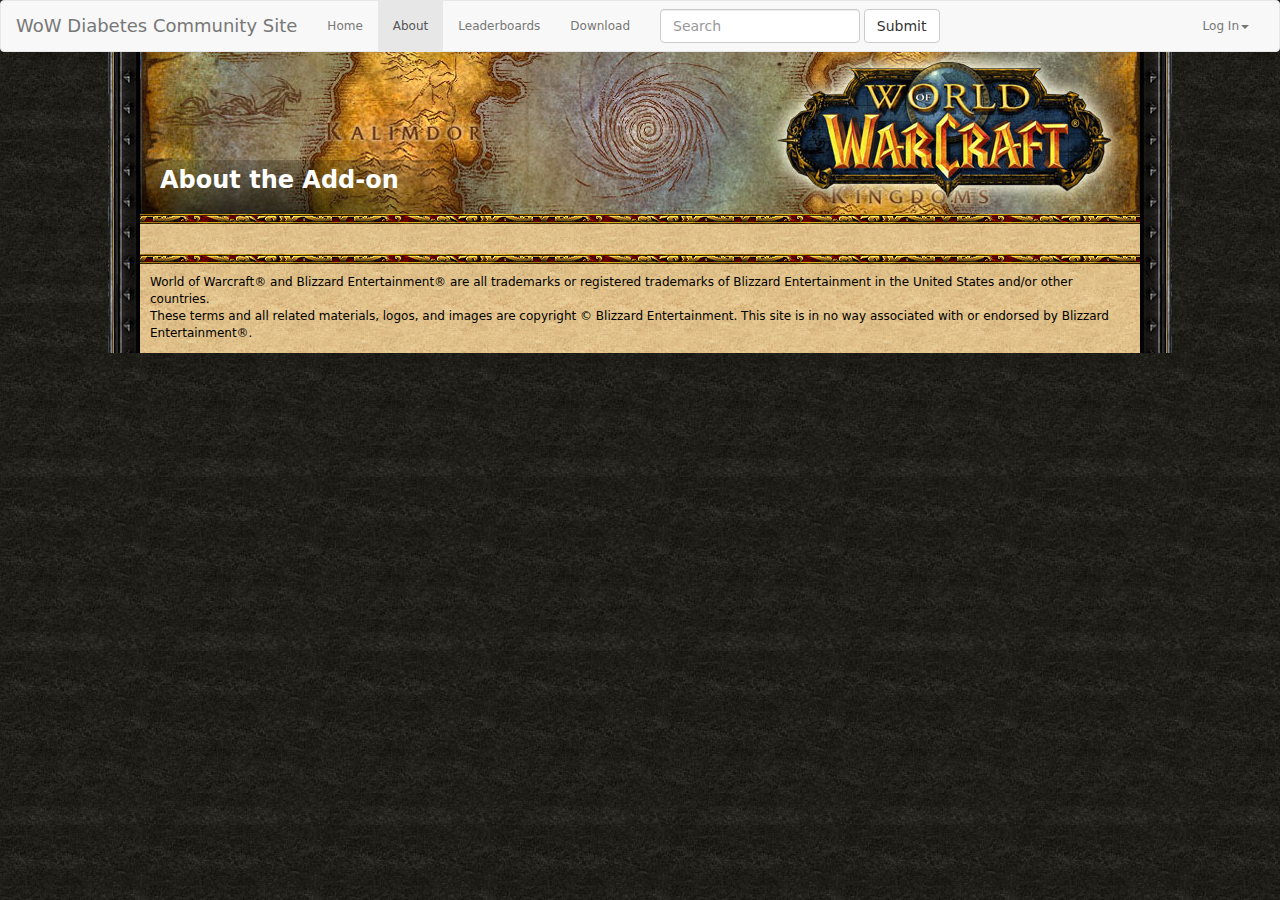
<file: about.html>
<!DOCTYPE html>

<html>
<head>
    <title>WOW Diabetes Addon Community Site</title>
    <meta name="viewport" content="width=device-width, initial-scale=.5">
    <link type="text/css" rel="stylesheet" href="assets/libraries/bootstrap/css/bootstrap.css" />
    <link type="text/css" rel="stylesheet" href="assets/libraries/font-awesome/css/font-awesome.css" />
    <link type="text/css" rel="stylesheet" href="assets/css/style.css" />
</head>

<body>
  <nav class="navbar navbar-default" role="navigation">
  <div class="container-fluid">
    <!-- Brand and toggle get grouped for better mobile display -->
    <div class="navbar-header">
      <button type="button" class="navbar-toggle" data-toggle="collapse" data-target="#bs-example-navbar-collapse-1">
        <span class="sr-only">Toggle navigation</span>
        <span class="icon-bar"></span>
        <span class="icon-bar"></span>
        <span class="icon-bar"></span>
      </button>
      <a class="navbar-brand" href="#">WoW Diabetes Community Site</a>
    </div>

    <!-- Collect the nav links, forms, and other content for toggling -->
    <div class="collapse navbar-collapse" id="bs-example-navbar-collapse-1">
      <ul class="nav navbar-nav">
        <li ><a href="index.html">Home</a></li>
        <li class="active"><a href="about.html">About</a></li>
        <li><a href="leaderboards.html">Leaderboards</a></li>
        <li><a href="#">Download</a></li>
      </ul>
      <form class="navbar-form navbar-left" role="search">
        <div class="form-group">
          <input type="text" class="form-control" placeholder="Search">
        </div>
        <button type="submit" class="btn btn-default">Submit</button>
      </form>
      <ul class="nav navbar-nav navbar-right">
        <li class="dropdown">
          <a href="#" class="dropdown-toggle" data-toggle="dropdown">Log In<b class="caret"></b></a>
          <ul class="dropdown-menu">
            <li><a href="#">
			<div class="form-group">
				<input type="text" placeholder="email" class="form-control">
			</div>
			<div class="form-group">
				<input type="text" placeholder="password" class="form-control">
			</div>
			</a></li>
          </ul>
        </li>
      </ul>
    </div><!-- /.navbar-collapse -->
  </div><!-- /.container-fluid -->
</nav>
	<div id="wrapper">
    <div class="container" id="main">
		<div id="header">
			<h1>About the Add-on</h1>
		</div>
		<div id="middle">
        </div>
		<div id="footer">
			<p>World of Warcraft&reg; and Blizzard Entertainment&reg; are all trademarks or registered trademarks of Blizzard Entertainment in the United States and/or other countries. <br> These terms and all related materials, logos, and images are copyright &copy; Blizzard Entertainment. This site is in no way associated with or endorsed by Blizzard Entertainment&reg;.</p>
		</div>
	</div>
	<div>
	</div>
    <script src="assets/libraries/jquery/jquery-2.0.3.min.js"></script>
    <script src="assets/libraries/bootstrap/js/bootstrap.min.js"></script>

    
</body>

</html>
</file>
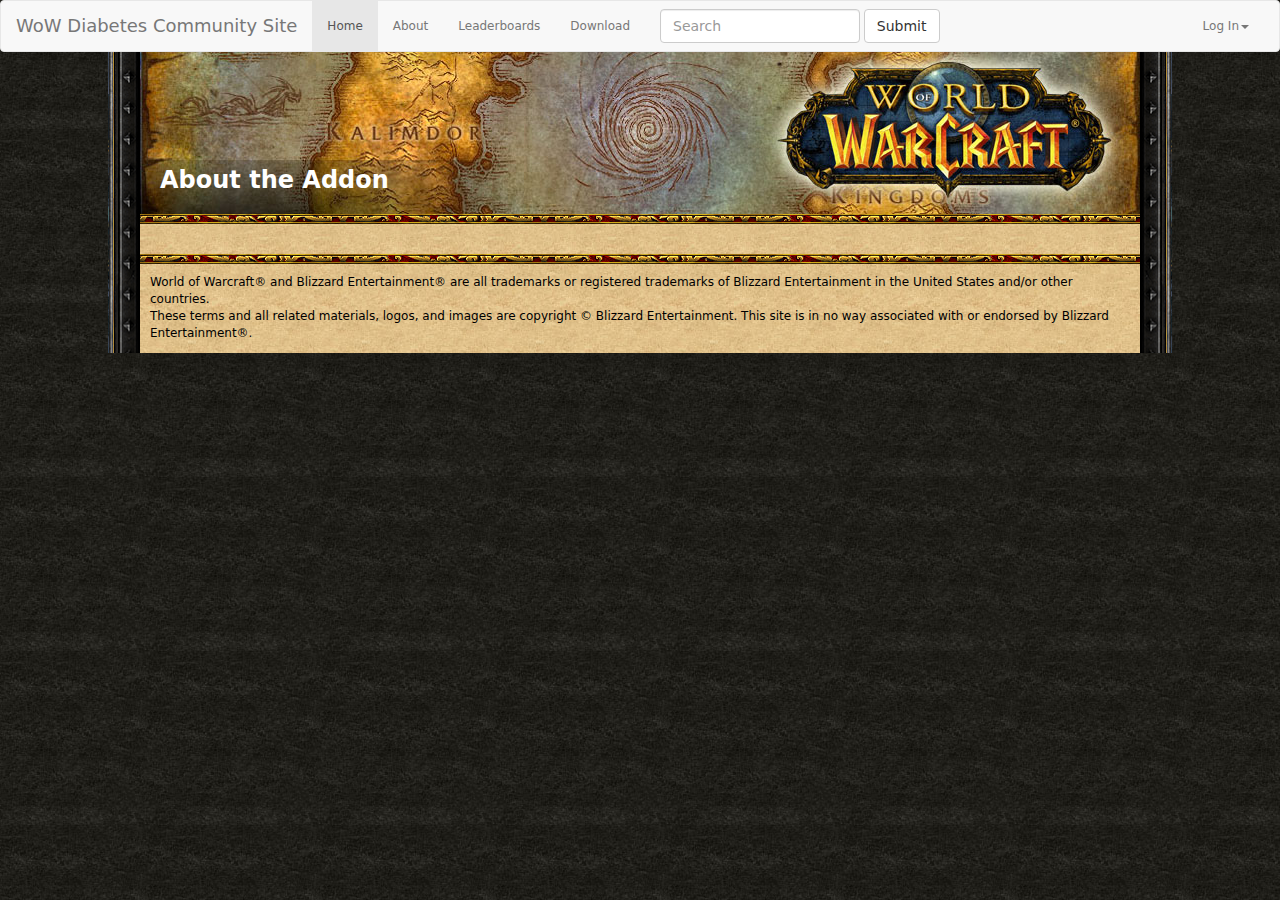
<file: download.html>
<!DOCTYPE html>

<html>
<head>
    <title>WOW Diabetes Addon Community Site</title>
    <meta name="viewport" content="width=device-width, initial-scale=.5">
    <link type="text/css" rel="stylesheet" href="assets/libraries/bootstrap/css/bootstrap.css" />
    <link type="text/css" rel="stylesheet" href="assets/libraries/font-awesome/css/font-awesome.css" />
    <link type="text/css" rel="stylesheet" href="assets/css/style.css" />
</head>

<body>
  <nav class="navbar navbar-default" role="navigation">
  <div class="container-fluid">
    <!-- Brand and toggle get grouped for better mobile display -->
    <div class="navbar-header">
      <button type="button" class="navbar-toggle" data-toggle="collapse" data-target="#bs-example-navbar-collapse-1">
        <span class="sr-only">Toggle navigation</span>
        <span class="icon-bar"></span>
        <span class="icon-bar"></span>
        <span class="icon-bar"></span>
      </button>
      <a class="navbar-brand" href="#">WoW Diabetes Community Site</a>
    </div>

    <!-- Collect the nav links, forms, and other content for toggling -->
    <div class="collapse navbar-collapse" id="bs-example-navbar-collapse-1">
      <ul class="nav navbar-nav">
        <li class="active"><a href="#">Home</a></li>
        <li><a href="#">About</a></li>
        <li><a href="#">Leaderboards</a></li>
        <li><a href="#">Download</a></li>
      </ul>
      <form class="navbar-form navbar-left" role="search">
        <div class="form-group">
          <input type="text" class="form-control" placeholder="Search">
        </div>
        <button type="submit" class="btn btn-default">Submit</button>
      </form>
      <ul class="nav navbar-nav navbar-right">
        <li class="dropdown">
          <a href="#" class="dropdown-toggle" data-toggle="dropdown">Log In<b class="caret"></b></a>
          <ul class="dropdown-menu">
            <li><a href="#">
			<div class="form-group">
				<input type="text" placeholder="email" class="form-control">
			</div>
			<div class="form-group">
				<input type="text" placeholder="password" class="form-control">
			</div>
			</a></li>
          </ul>
        </li>
      </ul>
    </div><!-- /.navbar-collapse -->
  </div><!-- /.container-fluid -->
</nav>
	<div id="wrapper">
    <div class="container" id="main">
		<div id="header">
			<h1>About the Addon</h1>
		</div>
		<div id="middle">
        </div>
		<div id="footer">
			<p>World of Warcraft&reg; and Blizzard Entertainment&reg; are all trademarks or registered trademarks of Blizzard Entertainment in the United States and/or other countries. <br> These terms and all related materials, logos, and images are copyright &copy; Blizzard Entertainment. This site is in no way associated with or endorsed by Blizzard Entertainment&reg;.</p>
		</div>
	</div>
	<div>
	</div>
    <script src="assets/libraries/jquery/jquery-2.0.3.min.js"></script>
    <script src="assets/libraries/bootstrap/js/bootstrap.min.js"></script>

    
</body>

</html>
</file>
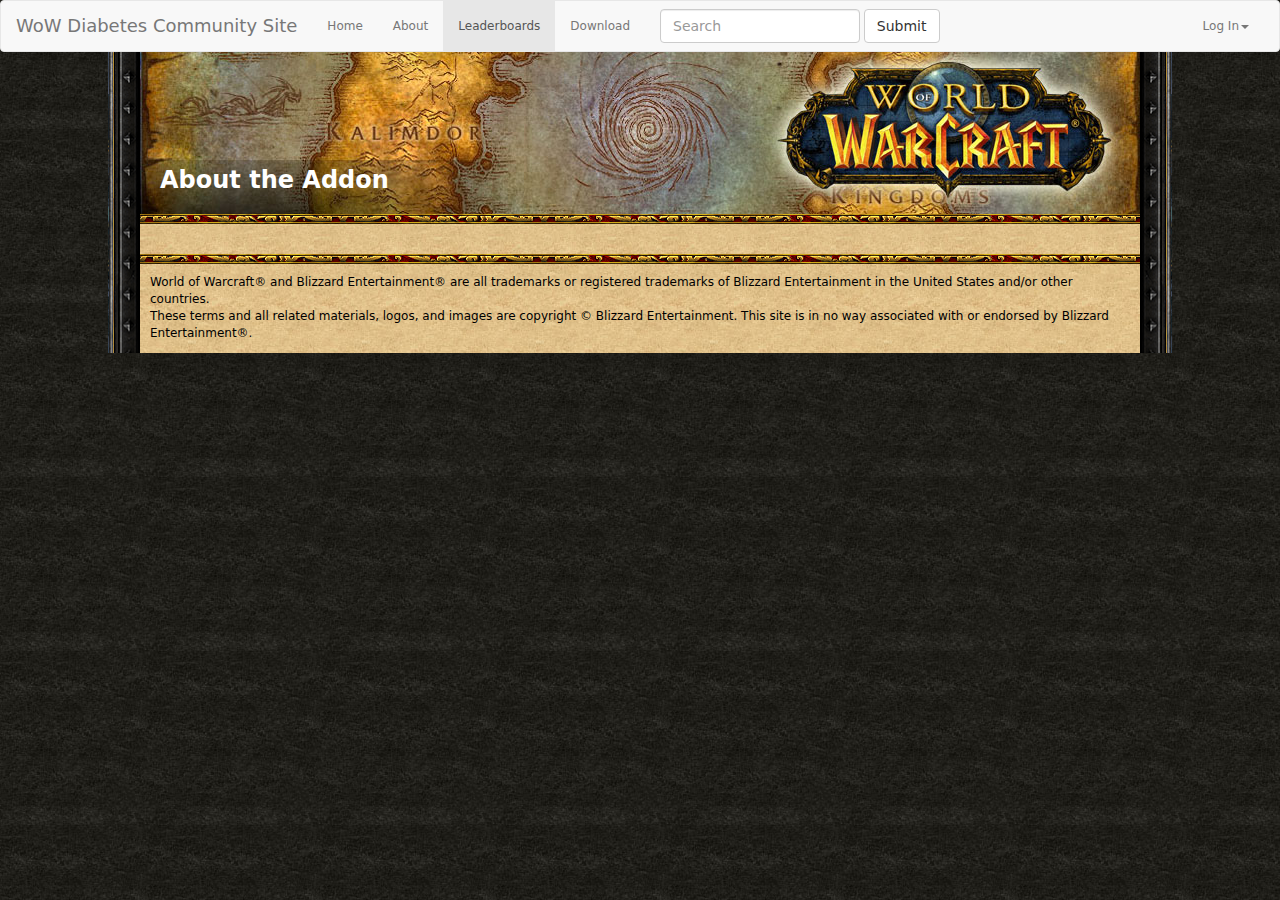
<file: leaderboards.html>
<!DOCTYPE html>

<html>
<head>
    <title>WOW Diabetes Addon Community Site</title>
    <meta name="viewport" content="width=device-width, initial-scale=.5">
    <link type="text/css" rel="stylesheet" href="assets/libraries/bootstrap/css/bootstrap.css" />
    <link type="text/css" rel="stylesheet" href="assets/libraries/font-awesome/css/font-awesome.css" />
    <link type="text/css" rel="stylesheet" href="assets/css/style.css" />
</head>

<body>
  <nav class="navbar navbar-default" role="navigation">
  <div class="container-fluid">
    <!-- Brand and toggle get grouped for better mobile display -->
    <div class="navbar-header">
      <button type="button" class="navbar-toggle" data-toggle="collapse" data-target="#bs-example-navbar-collapse-1">
        <span class="sr-only">Toggle navigation</span>
        <span class="icon-bar"></span>
        <span class="icon-bar"></span>
        <span class="icon-bar"></span>
      </button>
      <a class="navbar-brand" href="#">WoW Diabetes Community Site</a>
    </div>

    <!-- Collect the nav links, forms, and other content for toggling -->
    <div class="collapse navbar-collapse" id="bs-example-navbar-collapse-1">
      <ul class="nav navbar-nav">
        <li><a href="index.html">Home</a></li>
        <li><a href="about.html">About</a></li>
        <li class="active"><a href="leaderboards.html">Leaderboards</a></li>
        <li><a href="#">Download</a></li>
      </ul>
      <form class="navbar-form navbar-left" role="search">
        <div class="form-group">
          <input type="text" class="form-control" placeholder="Search">
        </div>
        <button type="submit" class="btn btn-default">Submit</button>
      </form>
      <ul class="nav navbar-nav navbar-right">
        <li class="dropdown">
          <a href="#" class="dropdown-toggle" data-toggle="dropdown">Log In<b class="caret"></b></a>
          <ul class="dropdown-menu">
            <li><a href="#">
			<div class="form-group">
				<input type="text" placeholder="email" class="form-control">
			</div>
			<div class="form-group">
				<input type="text" placeholder="password" class="form-control">
			</div>
			</a></li>
          </ul>
        </li>
      </ul>
    </div><!-- /.navbar-collapse -->
  </div><!-- /.container-fluid -->
</nav>
	<div id="wrapper">
    <div class="container" id="main">
		<div id="header">
			<h1>About the Addon</h1>
		</div>
		<div id="middle">
        </div>
		<div id="footer">
			<p>World of Warcraft&reg; and Blizzard Entertainment&reg; are all trademarks or registered trademarks of Blizzard Entertainment in the United States and/or other countries. <br> These terms and all related materials, logos, and images are copyright &copy; Blizzard Entertainment. This site is in no way associated with or endorsed by Blizzard Entertainment&reg;.</p>
		</div>
	</div>
	<div>
	</div>
    <script src="assets/libraries/jquery/jquery-2.0.3.min.js"></script>
    <script src="assets/libraries/bootstrap/js/bootstrap.min.js"></script>

    
</body>

</html>
</file>
<file: assets/css/style.css>
body {
	background: url('../img/parchment-dark.jpg') 50% 0 #FDFFF4 repeat;
	font-family: Tahoma, sans;
	font-size: 12px;
}

div {
	display: block;
}

p {
	margin: 0;
}

#wrapper {
	width: 1064px;
	background: url('../img/ev_bg.gif') repeat-y;
	margin: 0 auto;
}

.container {
	width: 1000px;
	background: url('../img/parchment-light2.jpg') repeat;
	padding: 0 0 0 0;
	margin: 0 auto;
}

.navbar {
	margin-bottom: 0;
}

#header {
	height: 162px;
	background: url('../img/wow_header.jpg') center no-repeat;
	padding: 0 20px;
	margin: 0 auto;
}

#header h1 {
	padding-top: 115px;
	margin: 0;
	color: white;
	font-size: 2em;
	font-weight: bold;
}

#middle {
	background: url('../img/border_b_1.gif') repeat-x;
	padding: 20px 50px;
}

.post {
	background: url('../img/parchment-light3.jpg') repeat;
	border: 1px solid black;
	margin-bottom: 35px;
}

.post h2 {
	padding: 2px 10px;
	margin: 0;
	font-size: 15px;
	font-weight: bold;
	background: url('../img/title_bg3.gif') repeat-x;
	color: white;
}

.post_body {
	padding: 15px 10px;
	margin: 0;
}

.postedby {
	float: left;
	clear: both;
}

.timestamp {
	float: right;
}

#footer {
	background: url('../img/border_b_1.gif') repeat-x;
	padding: 10px;
	padding-top: 20px;
}

#footer p {
	color: black;
	font-size: 1em;
}
</file>
